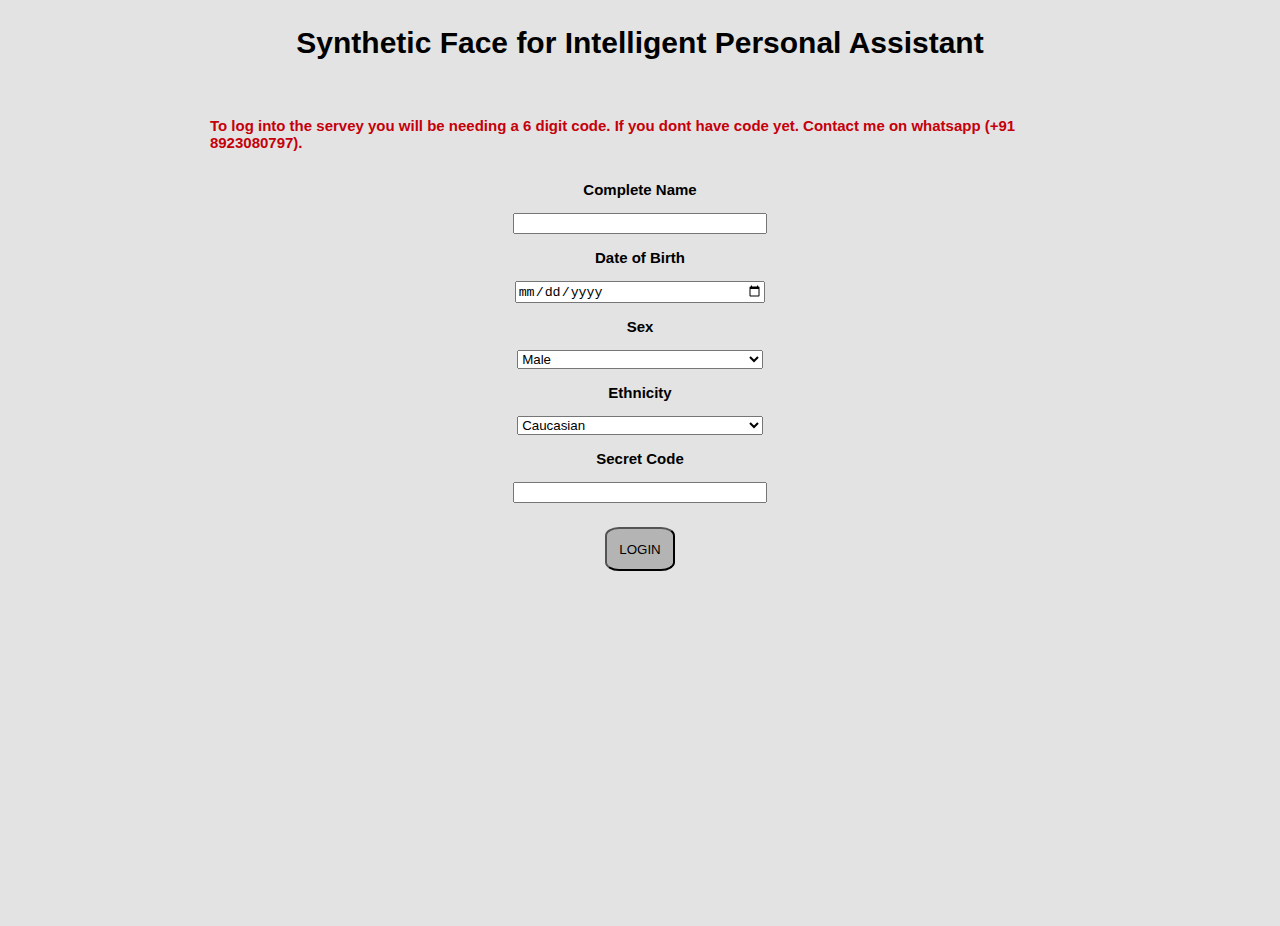
<file: public/form.html>
<!DOCTYPE html>
<html xmlns="http://www.w3.org/1999/xhtml" lang="en-GB">
<head>
	<meta charset="UTF-8"/>
	<title>SURVEY</title>
	<meta name="viewport" content="width=device-width, initial-scale=1"/>
	<link rel="stylesheet" type="text/css" href="css/style.css"/>
	<script src="https://ajax.googleapis.com/ajax/libs/jquery/3.1.0/jquery.min.js"></script>
	<script src="js/form.js"></script>

</head>
<body id="main-page-top">
	<section class="heading">
		<p class="heding-text">Synthetic Face for Intelligent Personal Assistant</p>
	</section>
	<section class="introduction">
		<div class="introduction-container">
			<div class="text-container">
				<p class="warning">To log into the servey you will be needing a 6 digit code. If you dont have code yet. Contact me on whatsapp (+91 8923080797).</p>
			</div>
			<div class="formcontainer">
				<p class="text">Complete Name</p>	
				<div>
					<input type="text" name="name" id="name" class="form-input" maxlength="50"/>
					<p id="namewarning" class="warning form-warning">Name can't be empty</p>
				</div>
				<p class="text">Date of Birth</p>
				<div class="form-row show-inputbtns">
        			<input type="date" data-date-inline-picker="false" data-date-open-on-focus="true" id="dob" class="form-input"/>
        			<p id="dobwarning" class="warning form-warning">Please select date of birth.</p>
    			</div>
				<p class="text">Sex</p>
				<select class="gender-select" id="sex">
					<option value="male">Male</option>
					<option value="female">Female</option>
				</select>
				<p class="text">Ethnicity</p>
				<select class="ethnicity" id="ethnicity" >
					<option value="caucasian">Caucasian</option>
					<option value="black">Black/African</option>
					<option value="indian">Asian (Indian Subcontinent)</option>
					<option value="chinese">Asian (Chinese/Korean/Japanese)</option>
					<option value="other">Asian (Other)</option>
				</select>
				<p class="text" >Secret Code</p>
				<div>
					<input type="password" name="secretCode" id="password" class="form-input" maxlength="6" />
					<p  id="passwordwarning" class="warning form-warning">Please enter the secret code.</p>
				</div>		
			</div>
			<div class="button-container">
				<button id="login-button" class="button">LOGIN</button>
			</div>
		</div>
	</section>
</body>
</html>
</file>
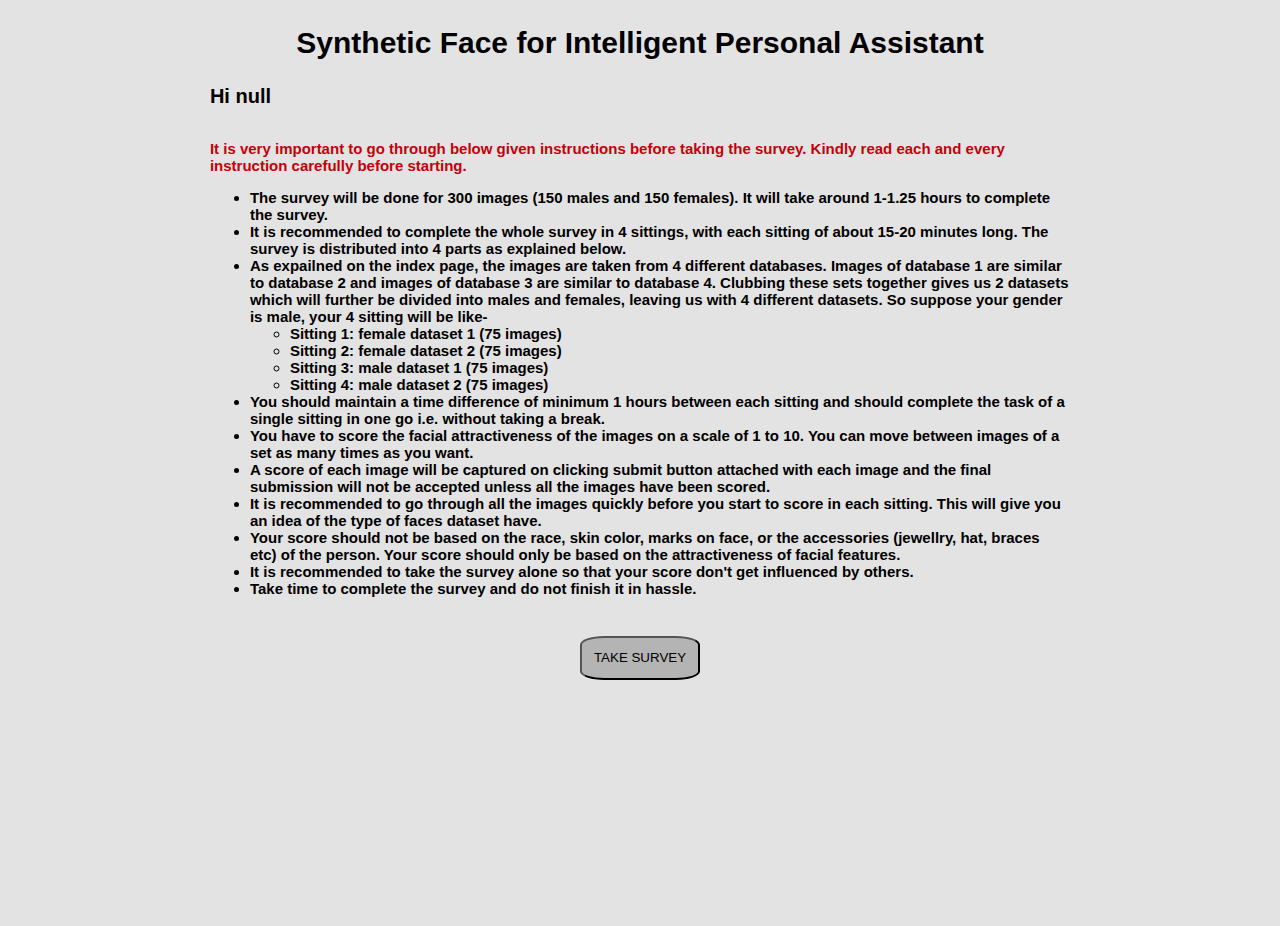
<file: public/instruction.html>
<!DOCTYPE html>
<html xmlns="http://www.w3.org/1999/xhtml" lang="en-GB">
<head>
	<meta charset="UTF-8"/>
	<title>SURVEY</title>
	<meta name="viewport" content="width=device-width, initial-scale=1"/>
	<link rel="stylesheet" type="text/css" href="css/style.css"/>
	<script src="https://ajax.googleapis.com/ajax/libs/jquery/3.1.0/jquery.min.js"></script>
	<script src="js/instruction.js"></script>

</head>
<body id="main-page-top">
	<section class="heading">
		<p class="heding-text">Synthetic Face for Intelligent Personal Assistant</p>
	</section>
	<section class="introduction">
		<div class="introduction-container">
			<div class="text-container">
				<p class="heding-text hi-user" id="hi-user">Hi There</p>
				<p class="warning">It is very important to go through below given instructions before taking the survey. Kindly read each and every instruction carefully before starting.</p>
				<ul>
					<li class="text">The survey will be done for 300 images (150 males and 150 females). It will take around 1-1.25 hours to complete the survey.</li>
					<li class="text">It is recommended to complete the whole survey in 4 sittings, with each sitting of about 15-20 minutes long. The survey is distributed into 4 parts as explained below.</li>
					<li class="text">As expailned on the index page, the images are taken from 4 different databases. Images of database 1 are similar to database 2 and images of database 3 are similar to database 4. Clubbing these sets together gives us 2 datasets which will further be divided into males and females, leaving us with 4 different datasets. So suppose your gender is male, your 4 sitting will be like-
					<ul>
						<li>Sitting 1: female dataset 1 (75 images)</li>
						<li>Sitting 2: female dataset 2 (75 images)</li>
						<li>Sitting 3: male dataset 1 (75 images)</li>
						<li>Sitting 4: male dataset 2 (75 images)</li>	
					</ul></li>
					<li class="text">You should maintain a time difference of minimum 1 hours between each sitting and should complete the task of a single sitting in one go i.e. without taking a break.</li>
					<li class="text">You have to score the facial attractiveness of the images on a scale of 1 to 10. You can move between images of a set as many times as you want.</li>
					<li class="text">A score of each image will be captured on clicking submit button attached with each image and the final submission will not be accepted unless all the images have been scored.</li>
					<li class="text">It is recommended to go through all the images quickly before you start to score in each sitting. This will give you an idea of the type of faces dataset have.</li>
					<li class="text">Your score should not be based on the race, skin color, marks on face, or the accessories (jewellry, hat, braces etc)  of the person. Your score should only be based on the attractiveness of facial features.</li>
					<li class="text">It is recommended to take the survey alone so that your score don't get influenced by others.</li>
					<li class="text">Take time to complete the survey and do not finish it in hassle.</li>
				</ul>
			</div>
			<div class="button-container">
				<button id="instruction-submit" class="button">TAKE SURVEY</button>
			</div>
		</div>
	</section>
</body>
</html>
</file>
<file: public/css/style.css>
/*default css for the body tag*/
html,
body{
	height: 100%;
	width: 100%;
	margin: 0px;
}
body, .heding-text, .text{
    font-family: Merriweather, 'Helvetica Neue', Arial, sans-serif;
    font-size: 14px;
    background-color: rgb(227,227,227);
}
a{
	text-decoration: none;
	color: rgb(0,0,0);
}
a:hover{
	color: rgb(197,0,10);
}
button{
	padding: 1%;
	background-color: rgb(180,180,180);
	border-radius: 20%;
}
table{
    display: inline-block;
}
td, th {
	border: 2px solid rgb(0,0,0);
	font-weight: 700;
}
td{
	background-color: rgb(255,255,255);
	color: rgb(197,0,10);
}
.heading, .introduction-container{
	margin: 2%;
	text-align: center;
}
.heding-text{
	font-size: 30px;
	font-weight: 900;
	margin: 0 15%;
}
.profile-picture-container{
	width: auto;
}
.profile-picture{
	width: 12%;
}
.bristollogo{
	width: 30%;
	padding: 3%;
}
.text-container{
	width: 70%;
	/*text-align: center;*/
	text-align: left;
	display: inline-block;
}
.text, .warning{
	font-size: 15px;
	font-weight: 600;
}
.warning{
	padding-top: 2%;
	color: rgb(197,0,10);
}
.button-container{
	margin-top: 2%;
}
/********************************************************* form.html *****************************************************************/
select, .form-input{
	min-width: 20%;
}
.show-inputbtns .input-buttons {
    display: inline-block;
}
.form-warning{
	padding-top: 0%;
	/*visibility: hidden;*/
}
/********************************************************* instruction.html *****************************************************************/
.hi-user{
	margin: 0;
	font-size: 20px;
}
/********************************************************* survey.html *****************************************************************/
.survey-container{
 	display: -webkit-box; 
 }
.info-container{
	display: -webkit-inline-box;
 }
.sitting-warning{
	padding-top: 0%;
 }
.survey-image-container{
	display: inline-block;
	width: 100%;
	text-align: center;
}
.survey-image{
	width: 42%;
}
.score-button-list-container{
	text-align: center;
}
.score-submit-button-container{
	text-align: center;
	margin: 2% 0%;
}
.nav-button{
	min-width: 12%;
	margin: 0% 2%;
}
.nav-button-container, .score-button-list-container{
	margin: 2% 0%;
	text-align: center;
}
.table-container{
    /*display: inline-block;*/
    text-align: center;
}
.score-submit-button{
	font-weight: 700;
}
/*#c1{
	color: rgb(0,0,0);
	background-color: rgb(0,255,0);
}*/
</file>
